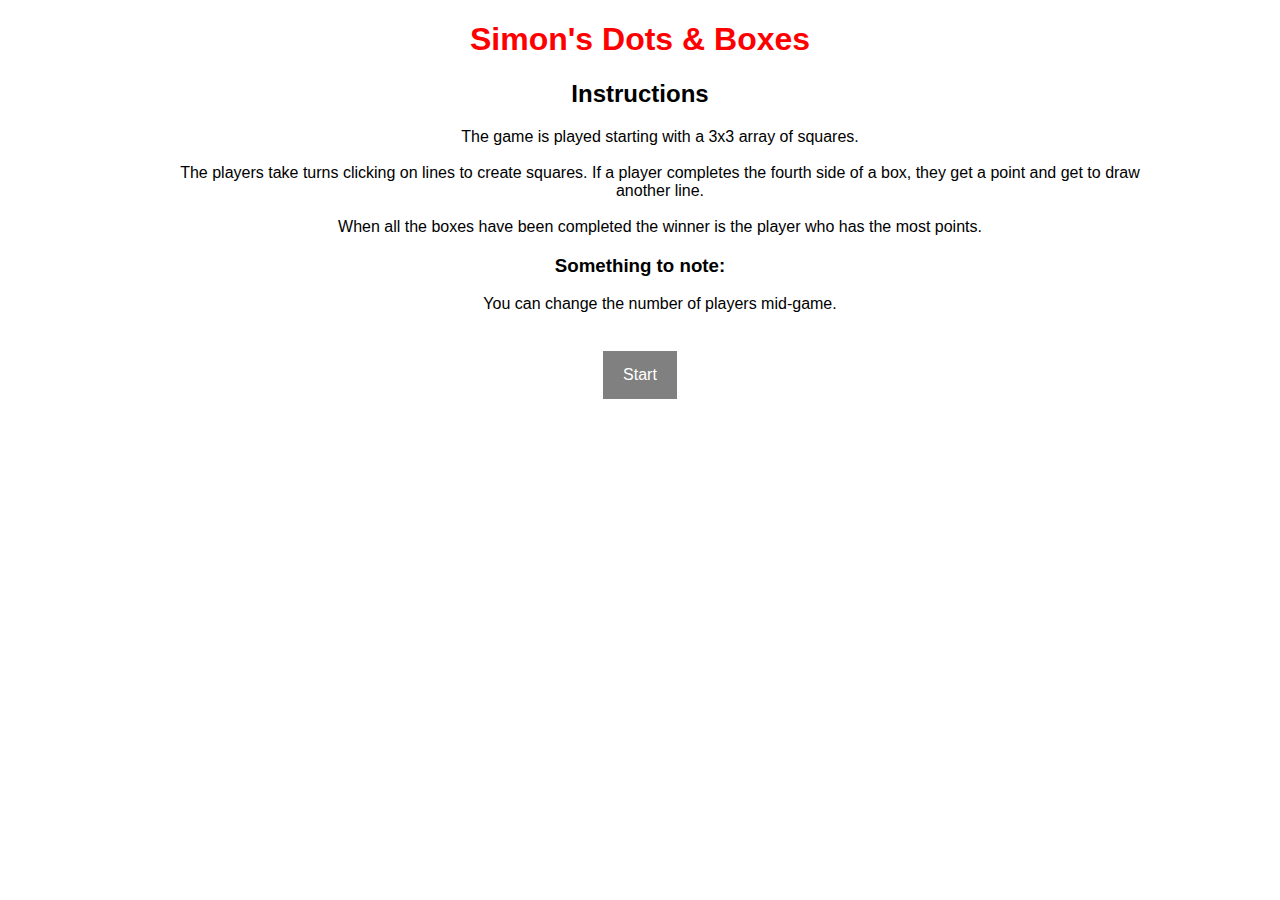
<file: index.html>
<!DOCTYPE html>
<html lang="en">
  <head>
    <meta charset="UTF-8">
    <meta name="viewport" content="width=device-width, initial-scale=1.0">
    <meta http-equiv="X-UA-Compatible" content="ie=edge">
    <title>Simon's Dots and Boxes</title>
    <link rel="stylesheet" href="css/style.css">
  </head>
  <body>
    
    <div class="container">
        <div>
          <h1 style="color: red;">Simon's Dots & Boxes</h1>
        </div>
        <div>
          <h2>Instructions</h2>
          <ul>
            <li>The game is played starting with a 3x3 array of squares.</li>
            <br>
            <li>The players take turns clicking on lines to create squares. If a player completes the fourth side of a box, they get a point and get to draw another line.</li>
            <br>
            <li>When all the boxes have been completed the winner is the player who has the most points.</ul>
          </ul>
          <h3>Something to note:</h3>
          <ul>
            <li>You can change the number of players mid-game.</li>
          </ul>
        </div>
        <br>
        <div>
            <button onclick="window.location.href='game.html'; getNumPlayers()">Start</button>
        </div>
    </div>

  <script src="js/jquery-3.6.1.min.js"></script>
	<script src="js/index.js"></script>
  </body>
</html>
</file>
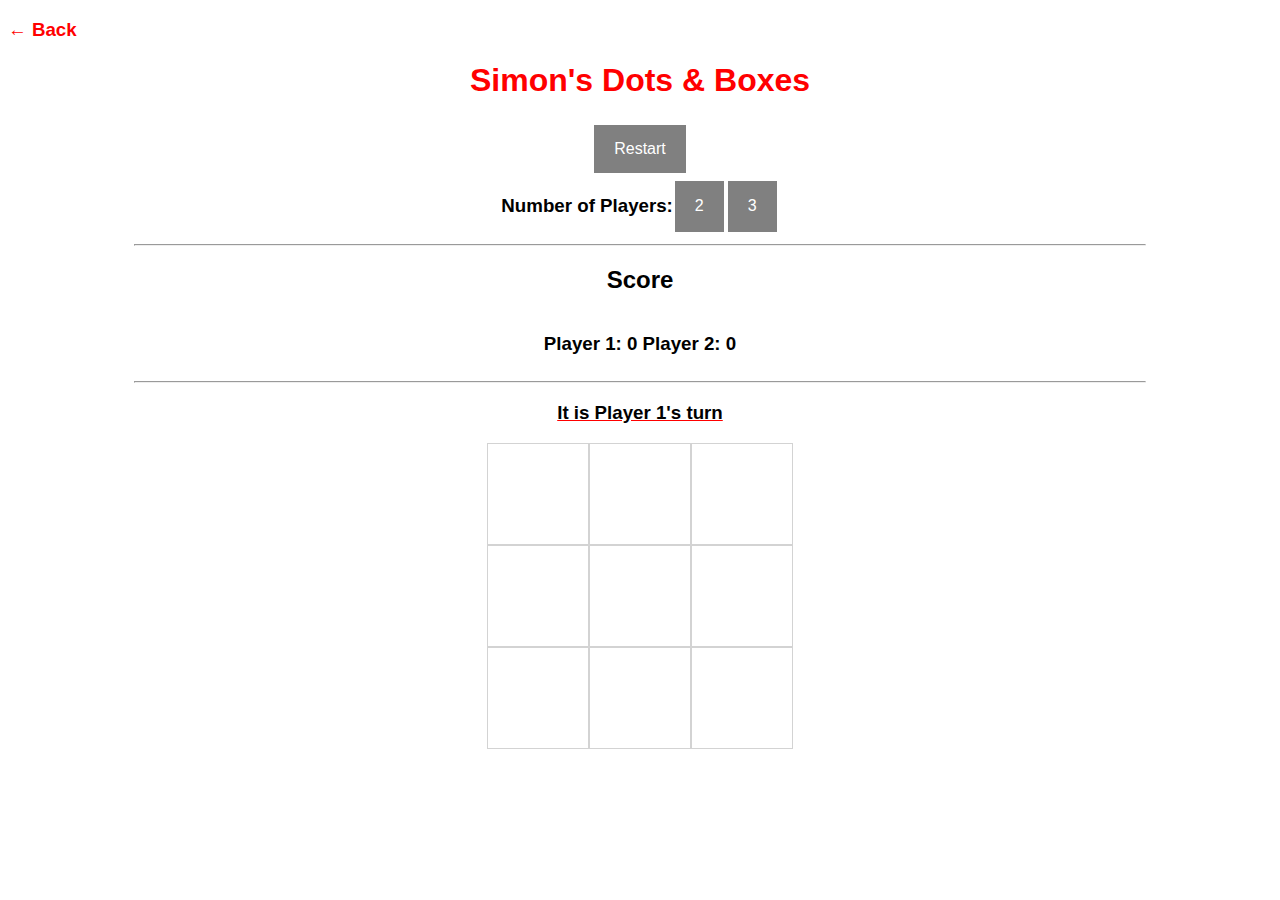
<file: game.html>
<!DOCTYPE html>
<html lang="en">
  <head>
    <meta charset="UTF-8">
    <meta name="viewport" content="width=device-width, initial-scale=1.0">
    <meta http-equiv="X-UA-Compatible" content="ie=edge">
    <title>Simon's Dots and Boxes</title>
    <link rel="stylesheet" href="css/style.css">
  </head>

  <body onload="setup()">
    <div>
      <a href="index.html"><h3>&larr; Back</h3></a>
    </div>

    <div class="container">
      <h1 style="color: red;">Simon's Dots & Boxes</h1>
      <button onclick="window.location.href='game.html';">Restart</button>
      <br>
      <div id="playerOptions">
        <h3>Number of Players: </h3>
        <button onclick="twoPlayers()">2</button>
        <button onclick="threePlayers()">3</button>
      </div>
      <hr>
      <h2>Score</h2>
      <div id="scores">
        <!-- scores here -->
      </div>
      <hr>
      <div>
        <h3 id="turnText">It is Player</h3>
      </div>
   </div>
    <div id="board">
      <div class="row">
        <div class="square" id="sq1"></div>
        <div class="square" id="sq2"></div>
        <div class="square" id="sq3"></div>
      </div>
      <div class="row">
        <div class="square" id="sq4"></div>
        <div class="square" id="sq5"></div>
        <div class="square" id="sq6"></div>
      </div>
      <div class="row">
        <div class="square" id="sq7"></div>
        <div class="square" id="sq8"></div>
        <div class="square" id="sq9"></div>
      </div>
    </div>

  <script src="js/jquery-3.6.1.min.js"></script>
	<script src="js/index.js"></script>
  </body>
</html>
</file>
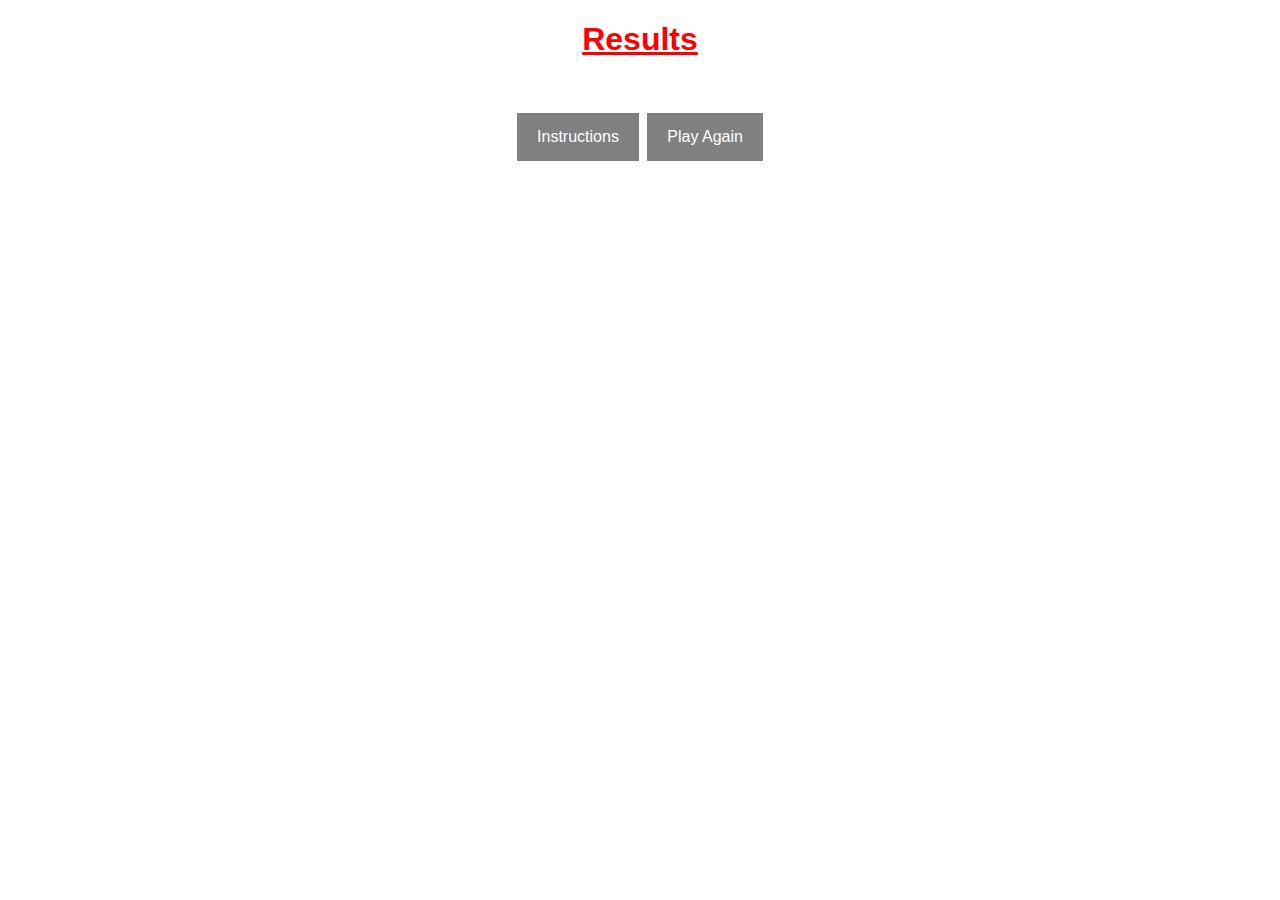
<file: results.html>
<!DOCTYPE html>
<html lang="en">
  <head>
    <meta charset="UTF-8">
    <meta name="viewport" content="width=device-width, initial-scale=1.0">
    <meta http-equiv="X-UA-Compatible" content="ie=edge">
    <title>Simon's Dots and Boxes</title>
    <link rel="stylesheet" href="css/style.css">
  </head>
  <body style="background-image:url('https://acegif.com/wp-content/uploads/gif/confetti-29.gif'); background-repeat:repeat;"
    <div class="container">
        <div>
            <h1 style="color: red; text-decoration: underline;">Results</h1>
        </div>
        <div>
            <h2 id="winnerText" style="margin-top: 5%;"></h2>
        </div>
        <div style="margin-top: 5%;">
            <button onclick="window.location.href='index.html';">Instructions</button>
            <button onclick="window.location.href='game.html';">Play Again</button>
        </div>
    </div>


    <script src="js/jquery-3.6.1.min.js"></script>
	<script src="js/index.js"></script>
    <script type="text/javascript"> const winner = new URLSearchParams(window.location.search).get("winnerString");
    console.log(winner);
    document.getElementById('winnerText').innerHTML = winner; </script>
  </body>
</html>
</file>
<file: css/style.css>
/* Hyperlink Styling */
a:link { text-decoration: none; }
a:visited { text-decoration: none; }
a:active { text-decoration: none; }
a:hover { text-decoration: underline; }
a { color:red; }

/* Container Div Stylin */
.container {
    padding: 0% 10% 0% 10%;
    text-align: center;
}

/* Square Styling */
.square {
    width: 100px;
    height: 100px;
    border: 1px solid;
    border-color: lightgrey;
    display: inline-block;

}


/* Board Styling */
#board {
    text-align: center;
    font-size: 0;
    
}

#scores {
    display: inline-flex;
}

#playerOptions {
    display: inline-flex;
}

body {
    font-family: 'Montserrat', sans-serif;
}

li {
    list-style-type: none;
}

button:active {
    background-color: #ff0000;
    color: white;
}

button {
    background-color: grey;
    border: none;
    color: white;
    padding: 15px 20px;
    text-align: center;
    text-decoration: none;
    font-size: 16px;
    margin: 4px 2px;
    cursor: pointer;
}

#turnText {
    text-decoration: underline;
    text-decoration-color: red;
}
</file>
